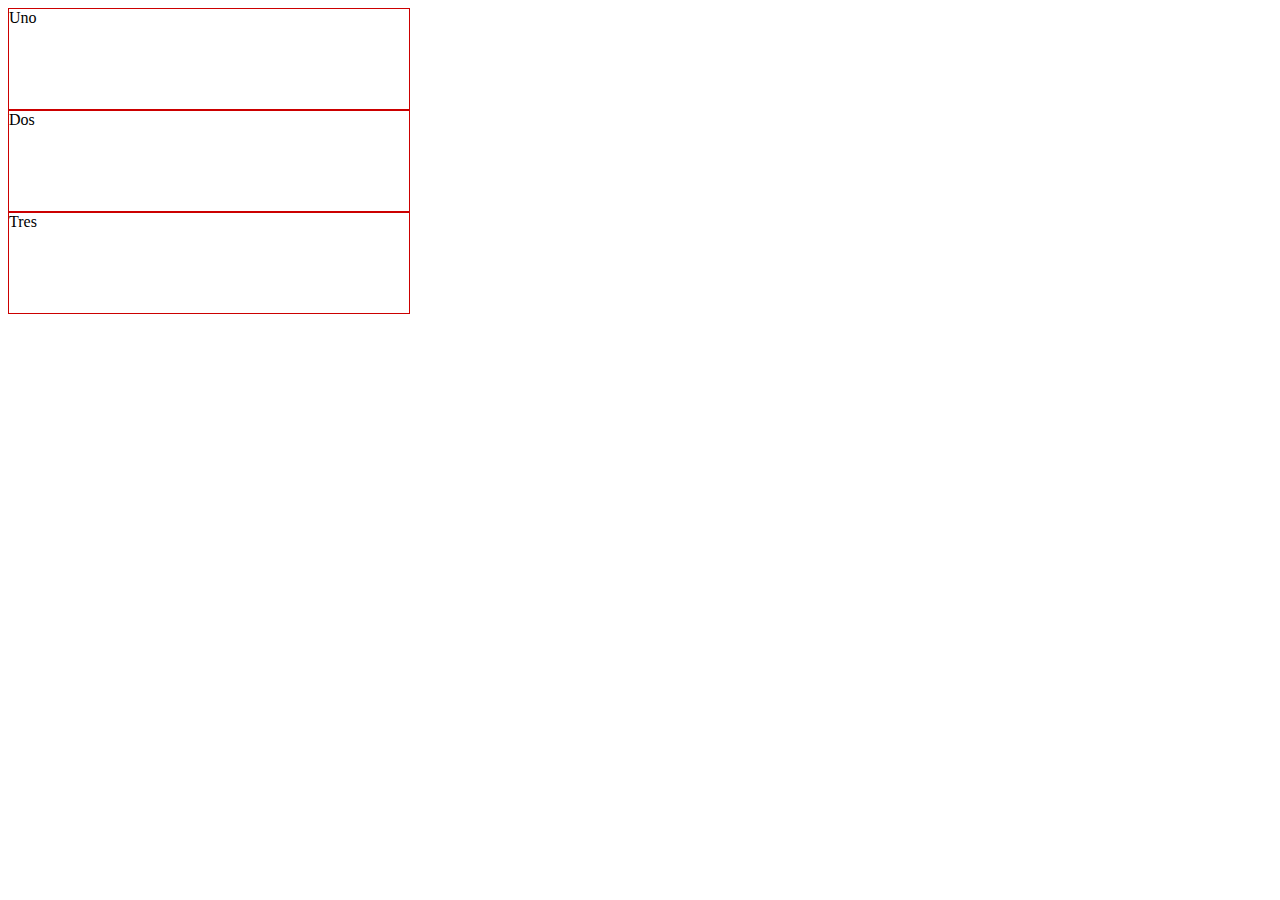
<file: Ejercicio1/index.html>
<!DOCTYPE html>
<html lang="es">
  <head>
    <meta charset="UTF-8" />
    <meta http-equiv="X-UA-Compatible" content="IE=edge" />
    <meta name="viewport" content="width=device-width, initial-scale=1.0" />
    <title>Document</title>
    <link rel="stylesheet" href="css/style.css" />
  </head>
  <body>
    <div id="uno">Uno</div>
    <div id="dos">Dos</div>
    <div id="tres">Tres</div>
    <script src="Js/preguntarid.js"></script>
  </body>
</html>
</file>
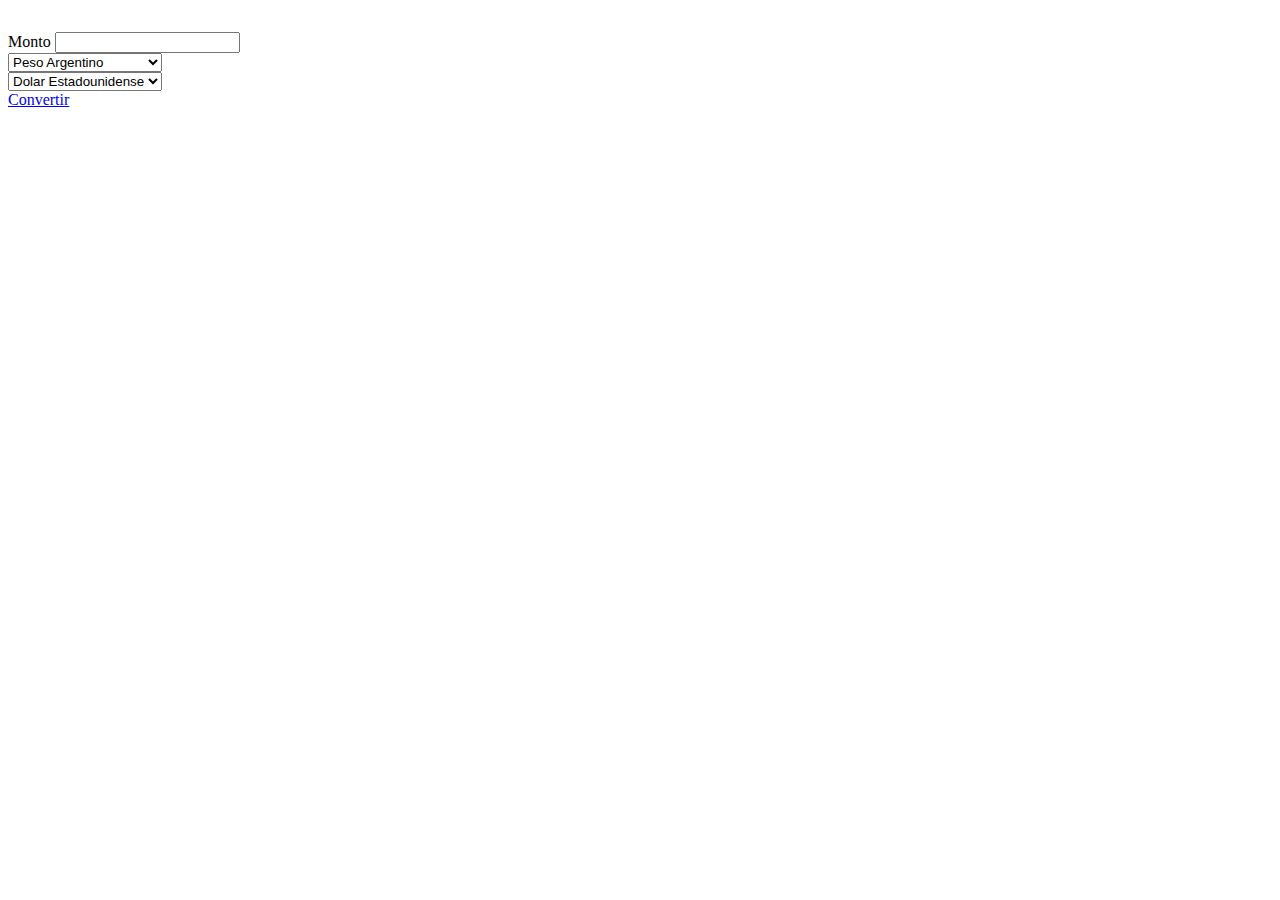
<file: Ejercicio2/index.html>
<!DOCTYPE html>
<html lang="en">
  <head>
    <!-- Required meta tags -->
    <meta charset="utf-8" />
    <meta
      name="viewport"
      content="width=device-width, initial-scale=1, shrink-to-fit=no"
    />

    <!-- Bootstrap CSS -->
    <link
      rel="stylesheet"
      href="https://cdn.jsdelivr.net/npm/bootstrap@4.6.1/dist/css/bootstrap.min.css"
      integrity="sha384-zCbKRCUGaJDkqS1kPbPd7TveP5iyJE0EjAuZQTgFLD2ylzuqKfdKlfG/eSrtxUkn"
      crossorigin="anonymous"
    />
    <title>Hello, world!</title>
    <script src="https://ajax.googleapis.com/ajax/libs/jquery/3.6.0/jquery.min.js"></script>
    <style>
      .container {
        margin-top: 2rem;
      }
      #convertir {
        width: 30%;
      }
      #resultado {
        padding: 1rem 9rem;
      }
    </style>
  </head>
  <body>
    <div class="container">
      <form>
        <div class="form-group">
          <label for="amountToConvert">Monto</label>
          <input type="number" class="form-control" id="amountToConvert" />
        </div>
        <div class="form-group">
          <select class="custom-select" id="desde">
            <option value="ARS">Peso Argentino</option>
            <option value="USD">Dolar Estadounidense</option>
          </select>
        </div>
        <div class="form-group">
          <select class="custom-select" id="hacia">
            <option value="USD">Dolar Estadounidense</option>
            <option value="ARS">Peso Argentino</option>
          </select>
        </div>
        <a id="convertir" class="btn btn-primary" href="#">Convertir</a>
      </form>
      <div id="resultado"></div>
    </div>
    <script src="script.js"></script>

    <!-- Optional JavaScript; choose one of the two! -->

    <!-- Option 1: jQuery and Bootstrap Bundle (includes Popper) -->
    <script
      src="https://cdn.jsdelivr.net/npm/jquery@3.5.1/dist/jquery.slim.min.js"
      integrity="sha384-DfXdz2htPH0lsSSs5nCTpuj/zy4C+OGpamoFVy38MVBnE+IbbVYUew+OrCXaRkfj"
      crossorigin="anonymous"
    ></script>
    <script
      src="https://cdn.jsdelivr.net/npm/bootstrap@4.6.1/dist/js/bootstrap.bundle.min.js"
      integrity="sha384-fQybjgWLrvvRgtW6bFlB7jaZrFsaBXjsOMm/tB9LTS58ONXgqbR9W8oWht/amnpF"
      crossorigin="anonymous"
    ></script>

    <!-- Option 2: Separate Popper and Bootstrap JS -->
    <!--
    <script src="https://cdn.jsdelivr.net/npm/jquery@3.5.1/dist/jquery.slim.min.js" integrity="sha384-DfXdz2htPH0lsSSs5nCTpuj/zy4C+OGpamoFVy38MVBnE+IbbVYUew+OrCXaRkfj" crossorigin="anonymous"></script>
    <script src="https://cdn.jsdelivr.net/npm/popper.js@1.16.1/dist/umd/popper.min.js" integrity="sha384-9/reFTGAW83EW2RDu2S0VKaIzap3H66lZH81PoYlFhbGU+6BZp6G7niu735Sk7lN" crossorigin="anonymous"></script>
    <script src="https://cdn.jsdelivr.net/npm/bootstrap@4.6.1/dist/js/bootstrap.min.js" integrity="sha384-VHvPCCyXqtD5DqJeNxl2dtTyhF78xXNXdkwX1CZeRusQfRKp+tA7hAShOK/B/fQ2" crossorigin="anonymous"></script>
    -->
  </body>
</html>
</file>
<file: Ejercicio1/css/style.css>
div {
  display: flex;

  width: 400px;

  height: 100px;

  border: 1px solid #c00;
}
</file>
